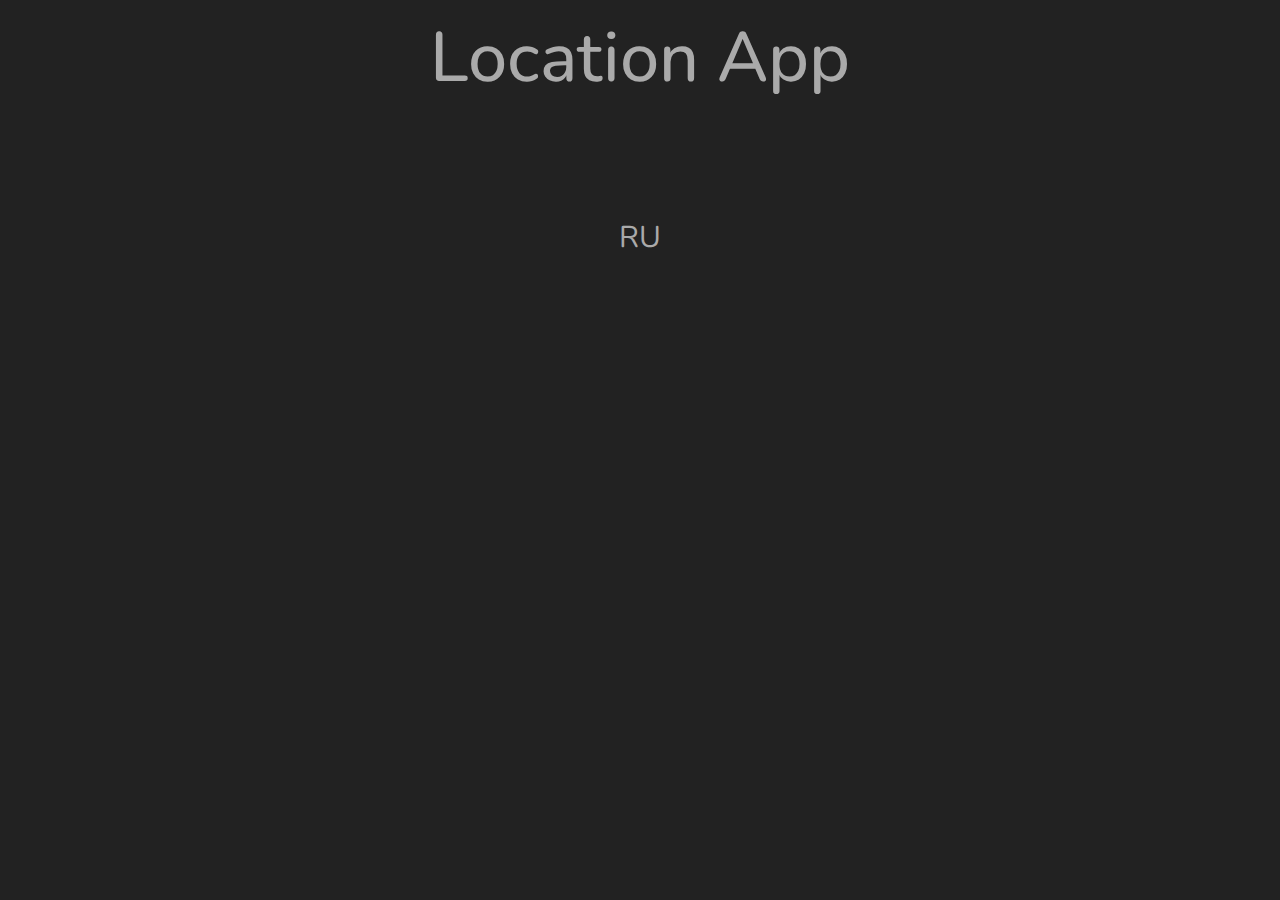
<file: location/index.html>
<head>
<link href='https://fonts.googleapis.com/css?family=Nunito' rel='stylesheet' type='text/css'>
<link href="https://maxcdn.bootstrapcdn.com/bootstrap/3.3.7/css/bootstrap.min.css" rel="stylesheet" integrity="sha384-BVYiiSIFeK1dGmJRAkycuHAHRg32OmUcww7on3RYdg4Va+PmSTsz/K68vbdEjh4u" crossorigin="anonymous">
<link rel="stylesheet" href="style.css">
</head>
<body>
<h1>Location App</h1>

<table id="demo" align="center" cellspacing="20">
</table>

<div class="col-xs-8 col-xs-offset-2">
  <div class="text-center">
    <p>RU</p>
  </div>
</div>
<script src="https://code.jquery.com/jquery-3.1.1.min.js" integrity="sha256-hVVnYaiADRTO2PzUGmuLJr8BLUSjGIZsDYGmIJLv2b8=" crossorigin="anonymous"></script>
<script src="https://maxcdn.bootstrapcdn.com/bootstrap/3.3.7/js/bootstrap.min.js" integrity="sha384-Tc5IQib027qvyjSMfHjOMaLkfuWVxZxUPnCJA7l2mCWNIpG9mGCD8wGNIcPD7Txa" crossorigin="anonymous"></script>

<script src="app.js" charset="utf-8"></script>
</body>
</file>
<file: location/style.css>
body {
  background-color: #222222;
  color: #aaa;
}
h1 {
  color: #aaa;
  text-align: center;
  font-family: 'Nunito';
  font-size: 70px;
}

h2 {
  color: #A09AFF;
  text-align: center;
  font-family: 'Nunito';
  font-size: 40px;
}

.col-xs-8 {
  padding: 60px;
  color: #aaa;
  text-align: center;
  font-family: 'Nunito';
  font-size: 30px;
}

.geo {
  color: white;
}

td {
  padding-right: 60;
  padding-left: 60;
  padding-top: 5;
}

table {
  margin-top: 60;
}
</file>
